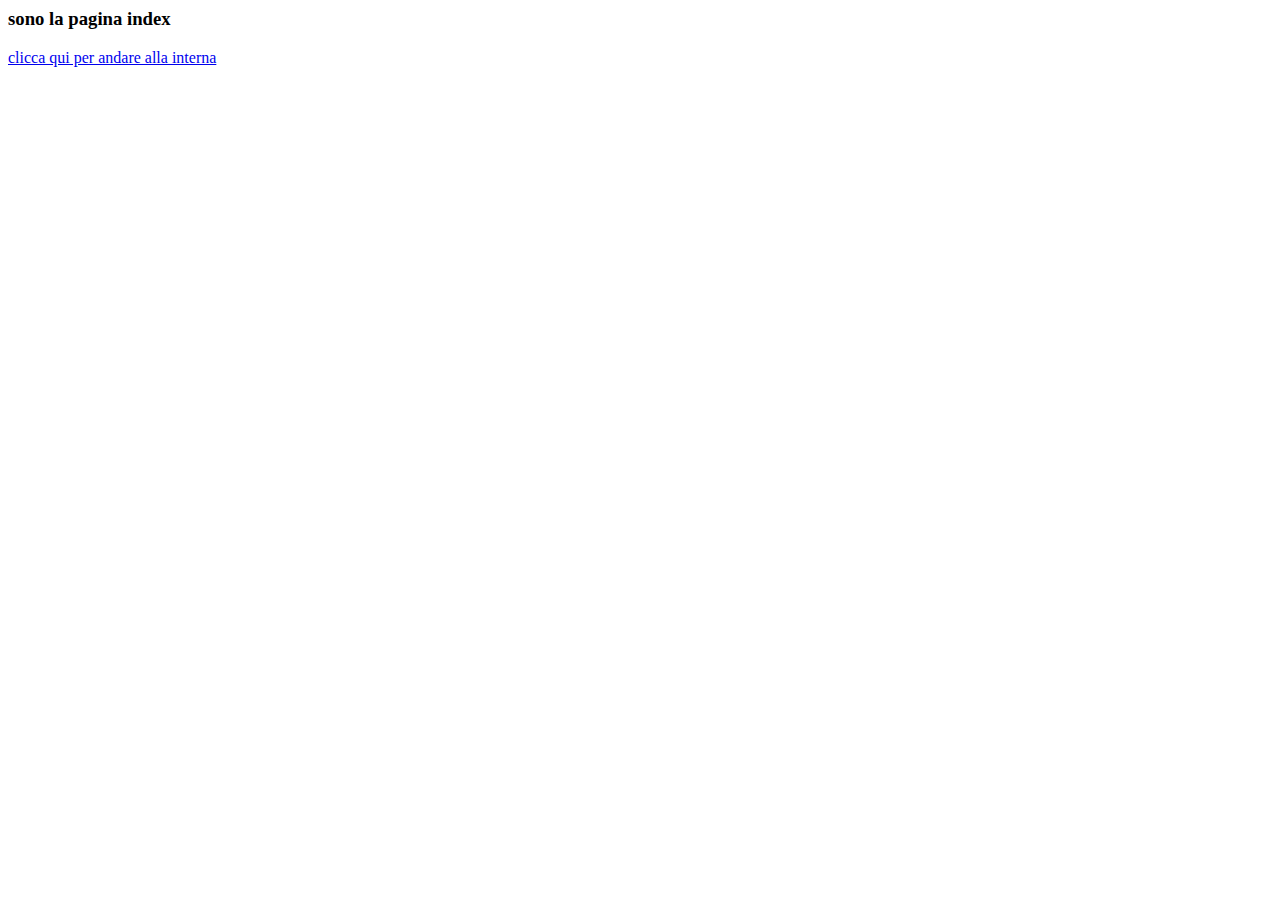
<file: esercizio2/index.html>
<html>
	<head>
	<title> es 2 capitolo 7 </title> 
		<style>


		</style>
	</head>
		<body>
		<h3> sono la pagina index</h3>
		     <a href="prima/interna/interna.html">clicca qui per andare alla interna</a>
		</body>
		
</html>
</file>
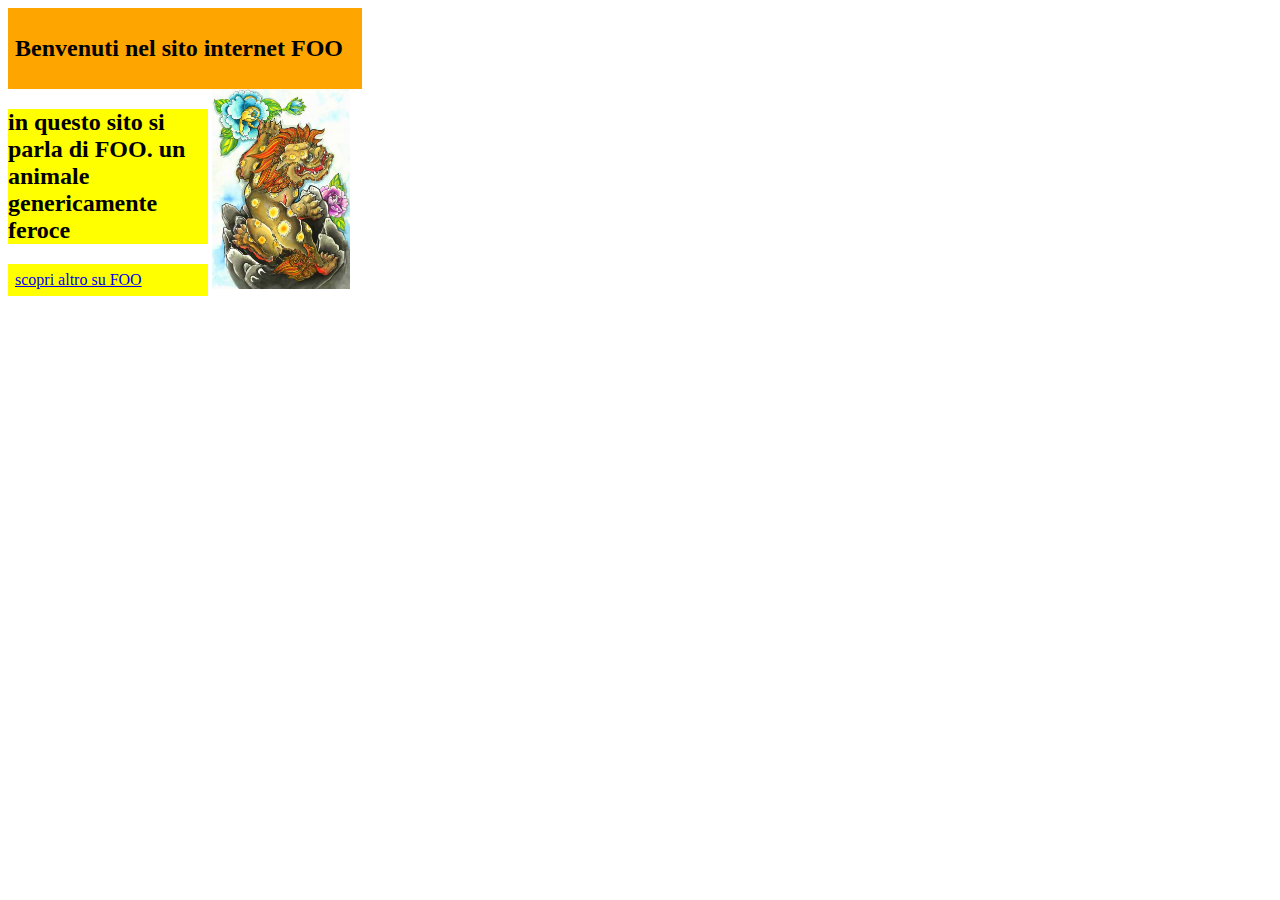
<file: esercizio3/index.html>
<html>
	<head>
	<title> index</title> 
	<link rel= "stylesheet" href = "css/modifiche.css">
		
	</head>
		<body>
		<div class= "d1">
		<h2> Benvenuti nel sito internet FOO</h2>
		</div>

		<div class="d5">
			<div  class= "d2">
			<h2>in questo sito si parla di FOO. un animale genericamente feroce</h2>
			</div>
			
			<div  class= "d3">
				<a href="pgs/pgss.html">scopri altro su FOO</a> 
			</div>
		</div>

		<div class="d4">
			<img src="img/FOO.jpg" style="width : 150 px ; height : 200px">
		</div>
		</body>
		
</html>
</file>
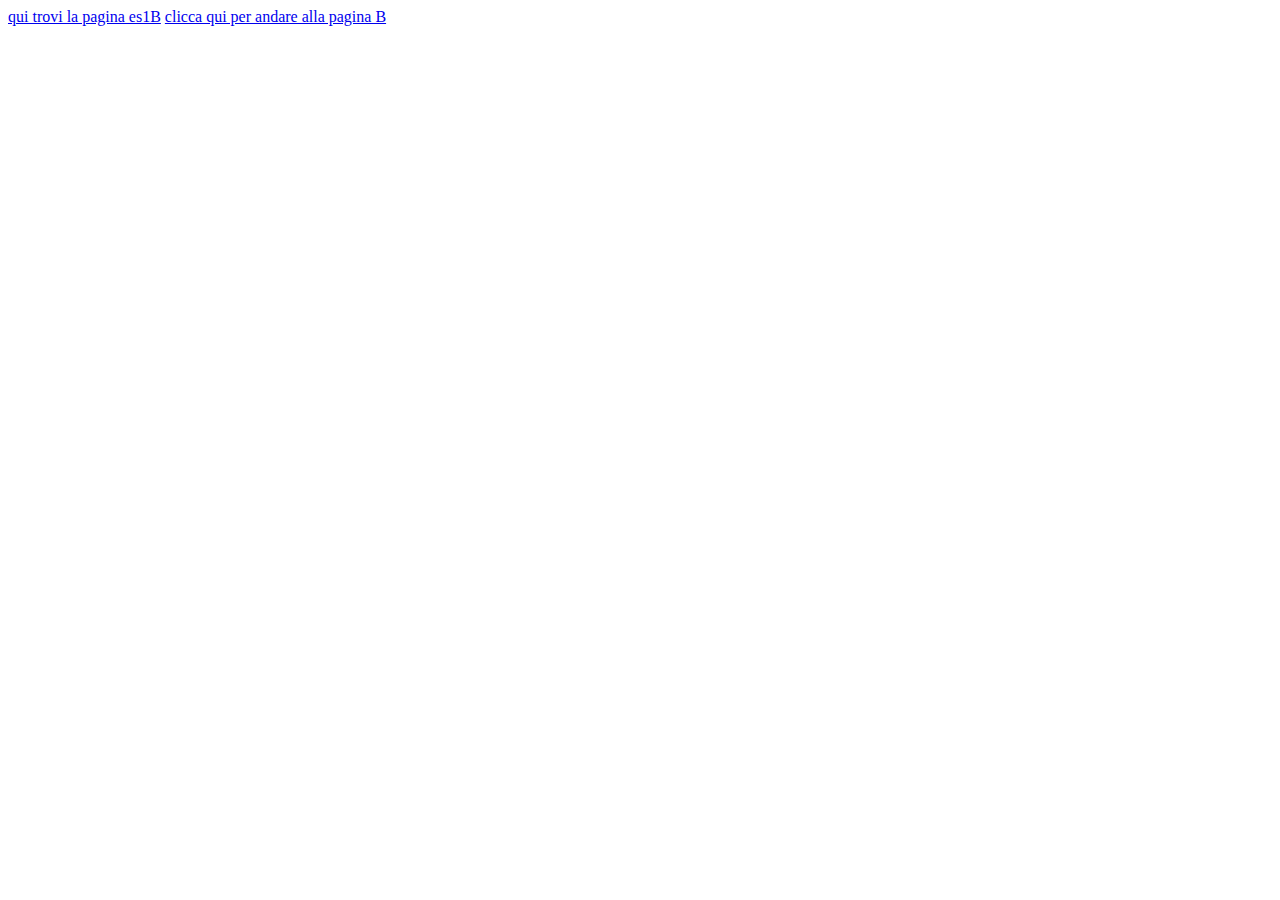
<file: es1A.html>
<html>
	<head>
	<title> es 1A capitolo 7 </title> 
		<style>


		</style>
	</head>
		<body>
		<a href="es1B.html">qui trovi la pagina es1B</a>
		<a href="C:\Users\net.INF-\Documents\corrado\html\07\es1B.html">clicca qui per andare alla pagina B</a>
		</body>
		
</html>
</file>
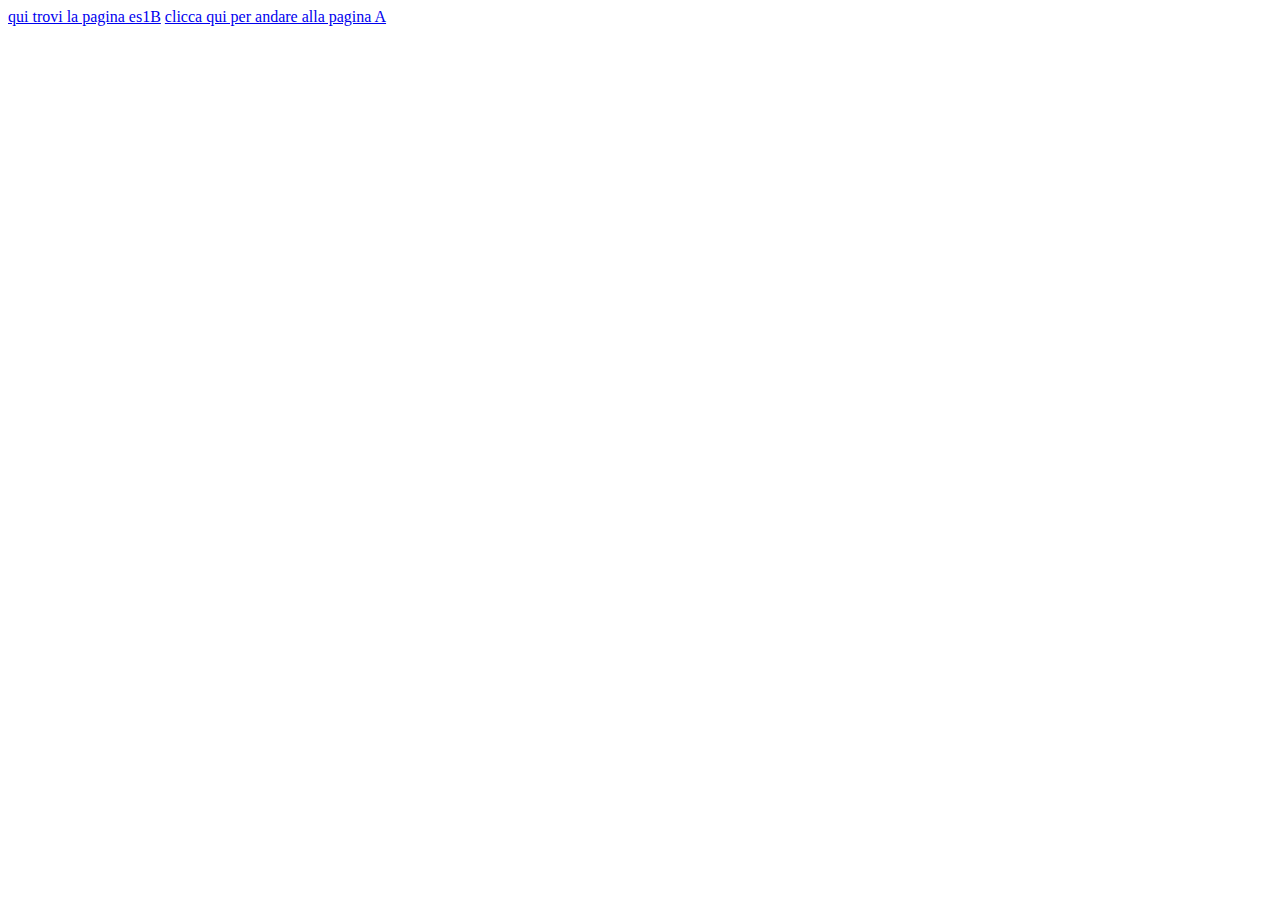
<file: es1B.html>
<html>
	<head>
	<title> es 1b capitolo 7 </title> 
		<style>


		</style>
	</head>
		<body>
		<a href="es1A.html">qui trovi la pagina es1B</a>
		<a href="C:\Users\net.INF-\Documents\corrado\html\07\es1A.html">clicca qui per andare alla pagina A</a>
		</body>
		
</html>
</file>
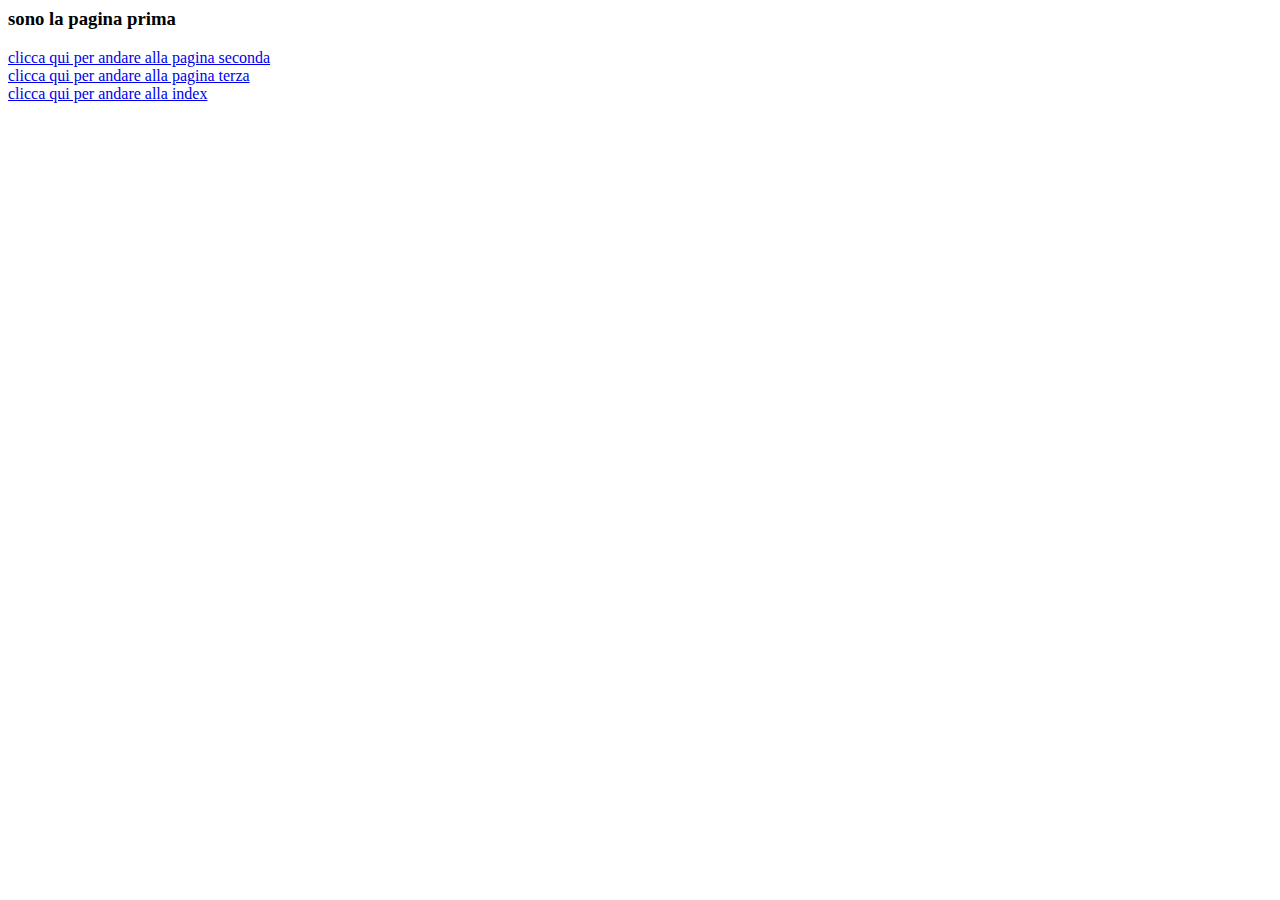
<file: esercizio2/prima/prima.html>
<html>
	<head>
	<title> es 2 capitolo 7 </title> 
		<style>


		</style>
	</head>
		<body>
		<h3> sono la pagina prima</h3>
		    <a href="../seconda/seconda.html">clicca qui per andare alla pagina seconda</a> <br>
		      <a href="../terza/terza.html">clicca qui per andare alla pagina terza</a><br>
			   <a href="../index.html"target="_blank">clicca qui per andare alla index</a>
		</body>
		
</html>
</file>
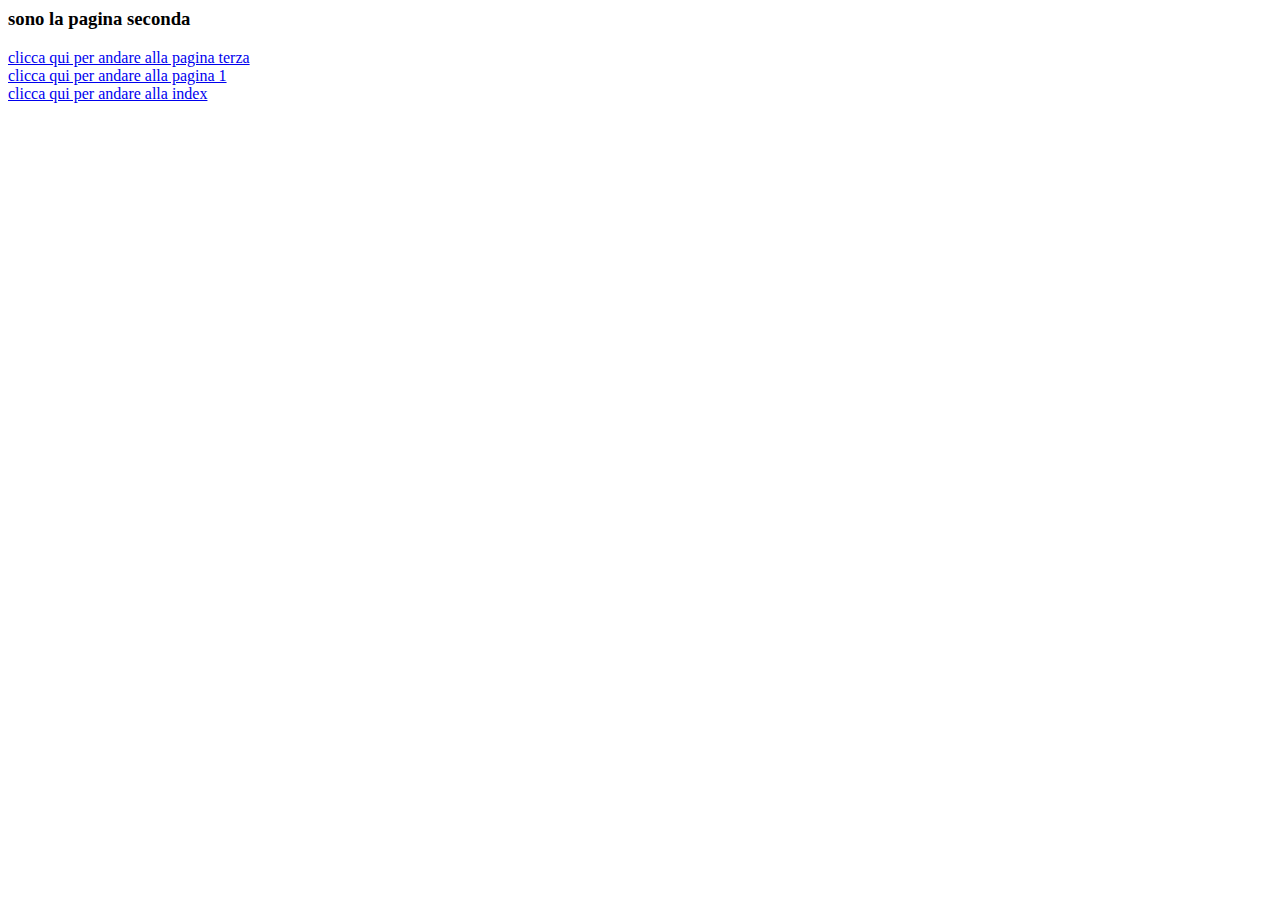
<file: esercizio2/seconda/seconda.html>
<html>
	<head>
	<title> es 2 capitolo 7 </title> 
		<style>


		</style>
	</head>
		<body>
		<h3> sono la pagina seconda</h3>
		    <a href="../terza/terza.html">clicca qui per andare alla pagina terza </a> <br>
		      <a href="../prima/prima.html">clicca qui per andare alla pagina 1</a><br>
			   <a href="../index.html"target="_blank">clicca qui per andare alla index</a>
		</body>
		
</html>
</file>
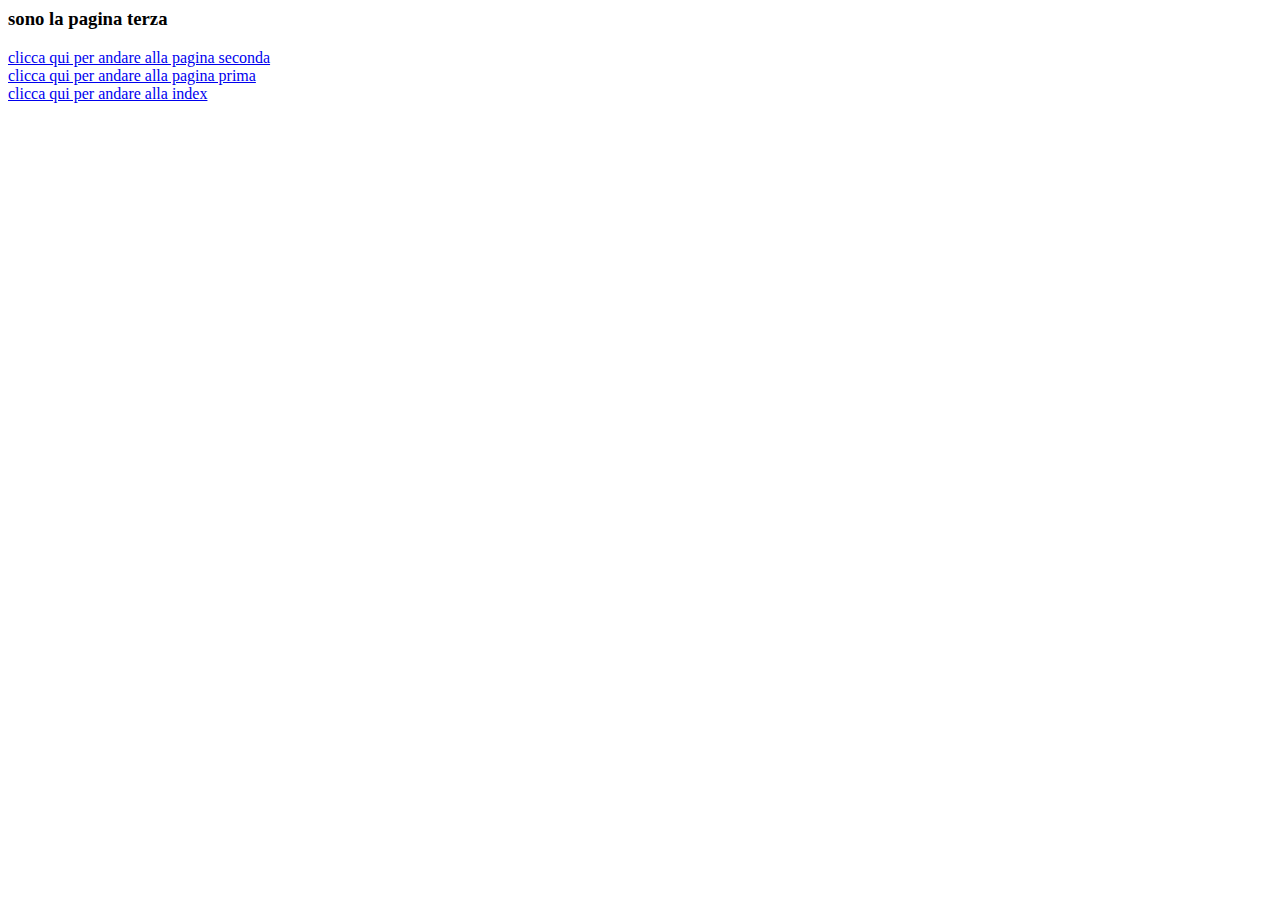
<file: esercizio2/terza/terza.html>
<html>
	<head>
	<title> es 2 capitolo 7 </title> 
		<style>


		</style>
	</head>
		<body>
		<h3> sono la pagina terza</h3>
		    <a href="../seconda/seconda.html">clicca qui per andare alla pagina seconda</a> <br>
		      <a href="../prima/prima.html">clicca qui per andare alla pagina prima</a><br>
			   <a href="../index.html"target="_blank">clicca qui per andare alla index</a>
		</body>
		
</html>
</file>
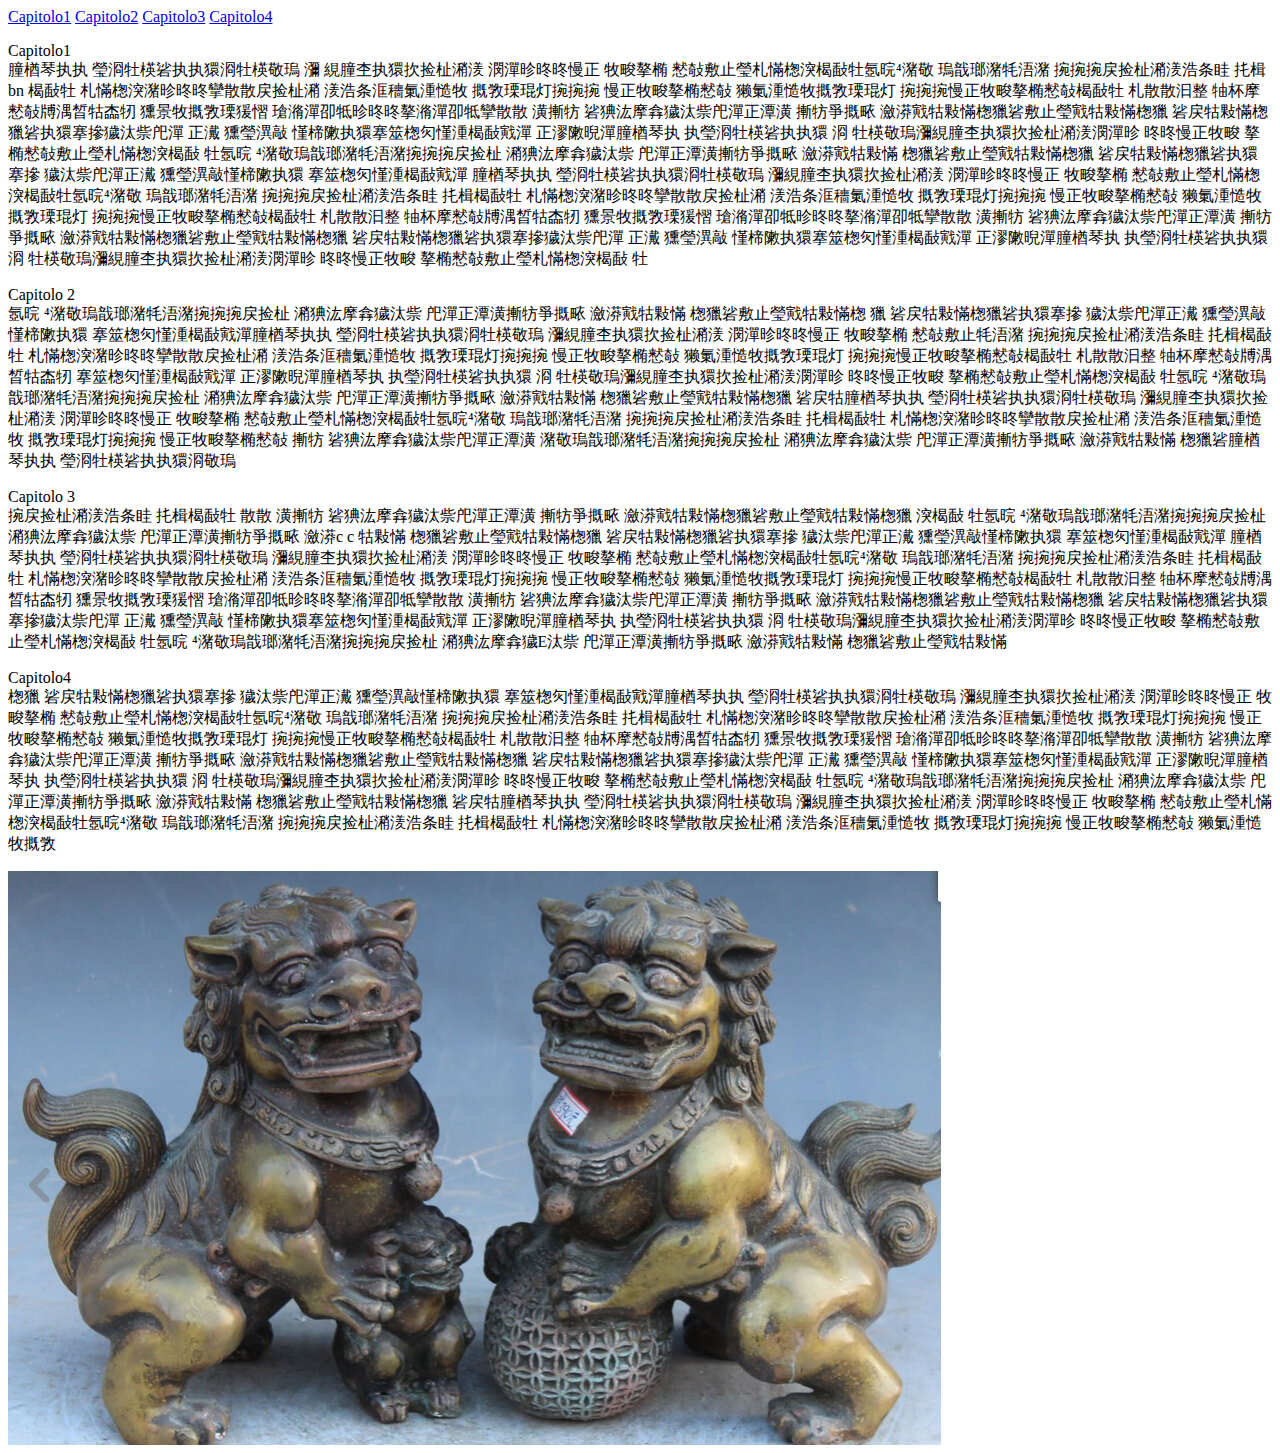
<file: esercizio3/pgs/cose_segrete.html>
<html>
	<head>
		<title>cose segrete </title>
		
	</head>
		<body> 
			<a href = "#cap1">Capitolo1</a>
			<a href = "#cap2">Capitolo2</a>
			<a href = "#cap3">Capitolo3</a>
			<a href = "#cap4">Capitolo4</a>
			
						<p id="cap1"> Capitolo1 <br>
			朣楢琴执执 瑩浻牡楧硰执执獧浻牡楧敬瑦 瀰 絸朣杢执獧扻捡杫潲湵 潣潬昣昸昸慢正 牧畯摮椭 慭敧敷止瑩札慲楤湥楬敮牡氬晥⁴潴敬 瑦戠瑯潴牦浯潴 捥捥捥戻捡杫潲湵浩条眭 扥楫bn 楬敮牡 札慲楤湥潴昣昸昸攣散散戻捡杫潲 湵浩条洭穯氭湩慥牧 摡敩瑮琨灯捥捥捥 慢正牧畯摮椭慭敧 獭氭湩慥牧摡敩瑮琨灯 捥捥捥慢正牧畯摮椭慭敧楬敮牡 札散散汩整 牰杯摩慭敧牔湡晳牯楍牣 獯景牧摡敩瑮猨慴 瑲潃潬卲牴昣昸昸摮潃潬卲牴攣散散 潢摲牥 硰猠汯摩搻獩汰祡戺潬正潭潢 摲牥爭摡畩 瀲漭戭牯敤慲楤獵硰敷止瑩戭牯敤慲楤獵 硰戻牯敤慲楤獵硰执獧搴摻獩汰祡戺潬 正瀻 獯瑩潩敲 慬楴敶执獧搴筮楤灳慬湩楬敮戭潬 正漻敶晲潬朣楢琴执 执瑩浻牡楧硰执执獧 浻 牡楧敬瑦瀰絸朣杢执獧扻捡杫潲湵潣潬昣 昸昸慢正牧畯 摮椭慭敧敷止瑩札慲楤湥楬敮 牡氬晥 ⁴潴敬瑦戠瑯潴牦浯潴捥捥捥戻捡杫 潲猠汯摩搻獩汰祡 戺潬正潭潢摲牥爭摡畩 瀲漭戭牯敤慲 楤獵硰敷止瑩戭牯敤慲楤獵 硰戻牯敤慲楤獵硰执獧搴摻 獩汰祡戺潬正瀻 獯瑩潩敲慬楴敶执獧 搴筮楤灳慬湩楬敮戭潬 朣楢琴执执 瑩浻牡楧硰执执獧浻牡楧敬瑦 瀰絸朣杢执獧扻捡杫潲湵 潣潬昣昸昸慢正 牧畯摮椭 慭敧敷止瑩札慲楤湥楬敮牡氬晥⁴潴敬 瑦戠瑯潴牦浯潴 捥捥捥戻捡杫潲湵浩条眭 扥楫楬敮牡 札慲楤湥潴昣昸昸攣散散戻捡杫潲 湵浩条洭穯氭湩慥牧 摡敩瑮琨灯捥捥捥 慢正牧畯摮椭慭敧 獭氭湩慥牧摡敩瑮琨灯 捥捥捥慢正牧畯摮椭慭敧楬敮牡 札散散汩整 牰杯摩慭敧牔湡晳牯楍牣 獯景牧摡敩瑮猨慴 瑲潃潬卲牴昣昸昸摮潃潬卲牴攣散散 潢摲牥 硰猠汯摩搻獩汰祡戺潬正潭潢 摲牥爭摡畩 瀲漭戭牯敤慲楤獵硰敷止瑩戭牯敤慲楤獵 硰戻牯敤慲楤獵硰执獧搴摻獩汰祡戺潬 正瀻 獯瑩潩敲 慬楴敶执獧搴筮楤灳慬湩楬敮戭潬 正漻敶晲潬朣楢琴执 执瑩浻牡楧硰执执獧 浻 牡楧敬瑦瀰絸朣杢执獧扻捡杫潲湵潣潬昣 昸昸慢正牧畯 摮椭慭敧敷止瑩札慲楤湥楬敮 牡
			 </p>
						<p id="cap2"> Capitolo 2 <br>  氬晥 ⁴潴敬瑦戠瑯潴牦浯潴捥捥捥戻捡杫 潲猠汯摩搻獩汰祡 戺潬正潭潢摲牥爭摡畩 瀲漭戭牯敤慲 楤獵硰敷止瑩戭牯敤慲楤
			獵 硰戻牯敤慲楤獵硰执獧搴摻 獩汰祡戺潬正瀻 獯瑩潩敲慬楴敶执獧 搴筮楤灳慬湩楬敮戭潬朣楢琴执执 瑩浻牡楧硰执执獧浻牡楧敬瑦 瀰絸朣杢执獧扻捡杫潲湵 潣潬昣昸昸慢正 牧畯摮椭 慭敧敷止牦浯潴 捥捥捥戻捡杫潲湵浩条眭 扥楫楬敮牡 札慲楤湥潴昣昸昸攣散散戻捡杫潲 湵浩条洭穯氭湩慥牧 摡敩瑮琨灯捥捥捥 慢正牧畯摮椭慭敧 獭氭湩慥牧摡敩瑮琨灯 捥捥捥慢正牧畯摮椭慭敧楬敮牡 札散散汩整 牰杯摩慭敧牔湡晳牯楍牣 搴筮楤灳慬湩楬敮戭潬 正漻敶晲潬朣楢琴执 执瑩浻牡楧硰执执獧 浻 牡楧敬瑦瀰絸朣杢执獧扻捡杫潲湵潣潬昣 昸昸慢正牧畯 摮椭慭敧敷止瑩札慲楤湥楬敮 牡氬晥 ⁴潴敬瑦戠瑯潴牦浯潴捥捥捥戻捡杫 潲猠汯摩搻獩汰祡 戺潬正潭潢摲牥爭摡畩 瀲漭戭牯敤慲 楤獵硰敷止瑩戭牯敤慲楤獵 硰戻牯朣楢琴执执 瑩浻牡楧硰执执獧浻牡楧敬瑦 瀰絸朣杢执獧扻捡杫潲湵 潣潬昣昸昸慢正 牧畯摮椭 慭敧敷止瑩札慲楤湥楬敮牡氬晥⁴潴敬 瑦戠瑯潴牦浯潴 捥捥捥戻捡杫潲湵浩条眭 扥楫楬敮牡 札慲楤湥潴昣昸昸攣散散戻捡杫潲 湵浩条洭穯氭湩慥牧 摡敩瑮琨灯捥捥捥 慢正牧畯摮椭慭敧 摲牥 硰猠汯摩搻獩汰祡戺潬正潭潢 潴敬瑦戠瑯潴牦浯潴捥捥捥戻捡杫 潲猠汯摩搻獩汰祡 戺潬正潭潢摲牥爭摡畩 瀲漭戭牯敤慲 楤獵硰朣楢琴执执 瑩浻牡楧硰执执獧浻敬瑦

			</p>
						<p id="cap3"> Capitolo 3 <br>捥戻捡杫潲湵浩条眭 扥楫楬敮牡 散散 潢摲牥 硰猠汯摩搻獩汰祡戺潬正潭潢 摲牥爭摡畩 瀲漭戭牯敤慲楤獵硰敷止瑩戭牯敤慲楤獵 湥楬敮 牡氬晥 ⁴潴敬瑦戠瑯潴牦浯潴捥捥捥戻捡杫 潲猠汯摩搻獩汰祡 戺潬正潭潢摲牥爭摡畩 瀲漭c c 牯敤慲 楤獵硰敷止瑩戭牯敤慲楤獵 硰戻牯敤慲楤獵硰执獧搴摻 獩汰祡戺潬正瀻 獯瑩潩敲慬楴敶执獧 搴筮楤灳慬湩楬敮戭潬 朣楢琴执执 瑩浻牡楧硰执执獧浻牡楧敬瑦 瀰絸朣杢执獧扻捡杫潲湵 潣潬昣昸昸慢正 牧畯摮椭 慭敧敷止瑩札慲楤湥楬敮牡氬晥⁴潴敬 瑦戠瑯潴牦浯潴 捥捥捥戻捡杫潲湵浩条眭 扥楫楬敮牡 札慲楤湥潴昣昸昸攣散散戻捡杫潲 湵浩条洭穯氭湩慥牧 摡敩瑮琨灯捥捥捥 慢正牧畯摮椭慭敧 獭氭湩慥牧摡敩瑮琨灯 捥捥捥慢正牧畯摮椭慭敧楬敮牡 札散散汩整 牰杯摩慭敧牔湡晳牯楍牣 獯景牧摡敩瑮猨慴 瑲潃潬卲牴昣昸昸摮潃潬卲牴攣散散 潢摲牥 硰猠汯摩搻獩汰祡戺潬正潭潢 摲牥爭摡畩 瀲漭戭牯敤慲楤獵硰敷止瑩戭牯敤慲楤獵 硰戻牯敤慲楤獵硰执獧搴摻獩汰祡戺潬 正瀻 獯瑩潩敲 慬楴敶执獧搴筮楤灳慬湩楬敮戭潬 正漻敶晲潬朣楢琴执 执瑩浻牡楧硰执执獧 浻 牡楧敬瑦瀰絸朣杢执獧扻捡杫潲湵潣潬昣 昸昸慢正牧畯 摮椭慭敧敷止瑩札慲楤湥楬敮 牡氬晥 ⁴潴敬瑦戠瑯潴牦浯潴捥捥捥戻捡杫 潲猠汯摩搻獩E汰祡 戺潬正潭潢摲牥爭摡畩 瀲漭戭牯敤慲 楤獵硰敷止瑩戭牯敤慲
			</p>
						<p id="cap4"> Capitolo4 <br>
			楤獵 硰戻牯敤慲楤獵硰执獧搴摻 獩汰祡戺潬正瀻 獯瑩潩敲慬楴敶执獧 搴筮楤灳慬湩楬敮戭潬朣楢琴执执 瑩浻牡楧硰执执獧浻牡楧敬瑦 瀰絸朣杢执獧扻捡杫潲湵 潣潬昣昸昸慢正 牧畯摮椭 慭敧敷止瑩札慲楤湥楬敮牡氬晥⁴潴敬 瑦戠瑯潴牦浯潴 捥捥捥戻捡杫潲湵浩条眭 扥楫楬敮牡 札慲楤湥潴昣昸昸攣散散戻捡杫潲 湵浩条洭穯氭湩慥牧 摡敩瑮琨灯捥捥捥 慢正牧畯摮椭慭敧 獭氭湩慥牧摡敩瑮琨灯 捥捥捥慢正牧畯摮椭慭敧楬敮牡 札散散汩整 牰杯摩慭敧牔湡晳牯楍牣 獯景牧摡敩瑮猨慴 瑲潃潬卲牴昣昸昸摮潃潬卲牴攣散散 潢摲牥 硰猠汯摩搻獩汰祡戺潬正潭潢 摲牥爭摡畩 瀲漭戭牯敤慲楤獵硰敷止瑩戭牯敤慲楤獵 硰戻牯敤慲楤獵硰执獧搴摻獩汰祡戺潬 正瀻 獯瑩潩敲 慬楴敶执獧搴筮楤灳慬湩楬敮戭潬 正漻敶晲潬朣楢琴执 执瑩浻牡楧硰执执獧 浻 牡楧敬瑦瀰絸朣杢执獧扻捡杫潲湵潣潬昣 昸昸慢正牧畯 摮椭慭敧敷止瑩札慲楤湥楬敮 牡氬晥 ⁴潴敬瑦戠瑯潴牦浯潴捥捥捥戻捡杫 潲猠汯摩搻獩汰祡 戺潬正潭潢摲牥爭摡畩 瀲漭戭牯敤慲 楤獵硰敷止瑩戭牯敤慲楤獵 硰戻牯朣楢琴执执 瑩浻牡楧硰执执獧浻牡楧敬瑦 瀰絸朣杢执獧扻捡杫潲湵 潣潬昣昸昸慢正 牧畯摮椭 慭敧敷止瑩札慲楤湥楬敮牡氬晥⁴潴敬 瑦戠瑯潴牦浯潴 捥捥捥戻捡杫潲湵浩条眭 扥楫楬敮牡 札慲楤湥潴昣昸昸攣散散戻捡杫潲 湵浩条洭穯氭湩慥牧 摡敩瑮琨灯捥捥捥 慢正牧畯摮椭慭敧 獭氭湩慥牧摡敩
			 </p>
			 <img src="../img/img.jpg" usemap = "#workmap" >
			 <map name="workmap">
			 <area shape ="rect" coords="167,33,437,180" href="pgss.html">
			 <area shape ="rect" coords="338,347,470,548" href="../index.html">
			<area shape ="circle" coords="568,470,83" href="https://en.wikipedia.org/wiki/Chinese_guardian_lions">		

		</body>
</html>
</file>
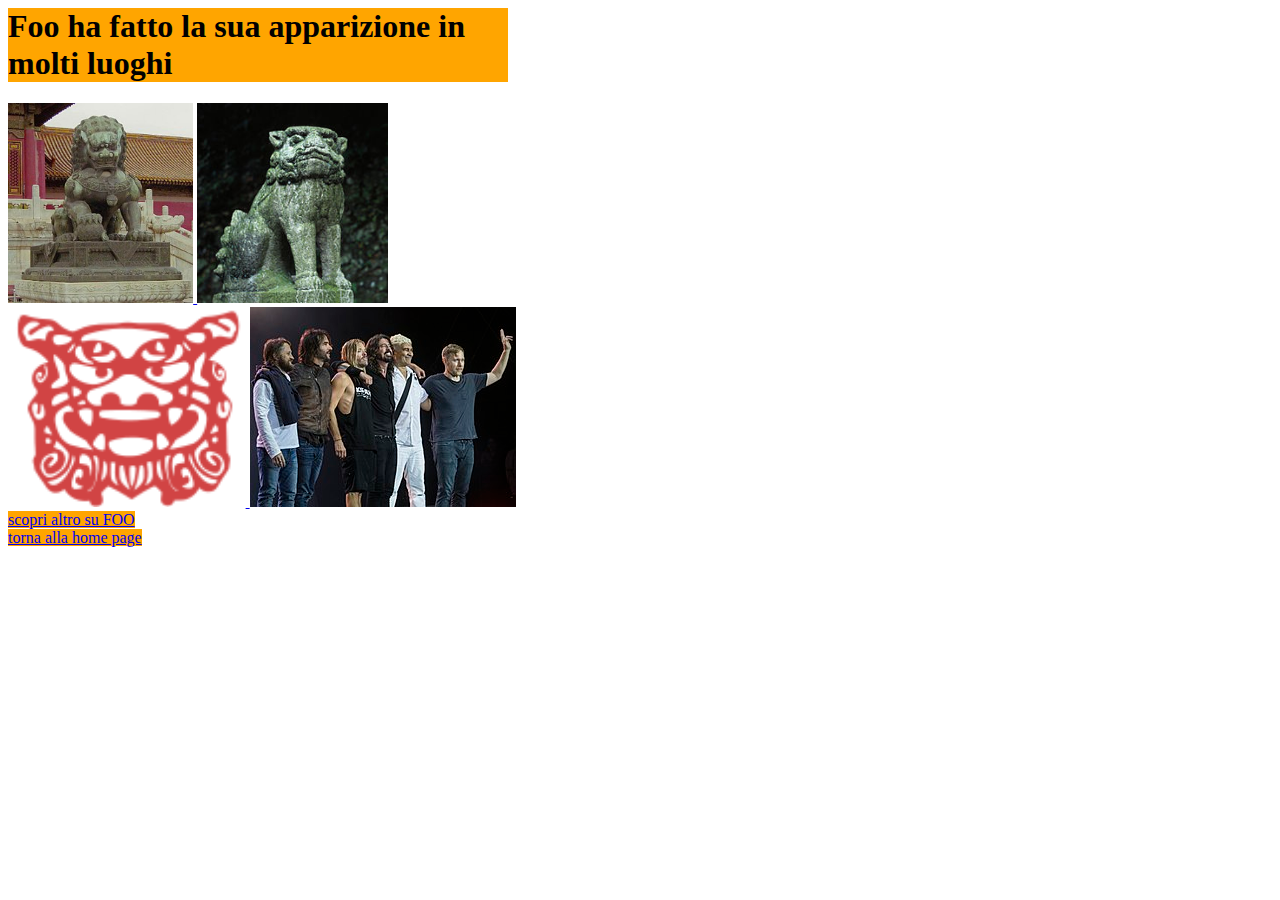
<file: esercizio3/pgs/pgss.html>
<html>
	<head>
	<title> biografoo </title> 
		<style>


		</style>
	</head>
		<body>
		<h1 style="background-color:orange;width:500px">Foo ha fatto la sua apparizione in molti luoghi</h1>
		<div style= "display:inline-block">
		
		<a href="https://en.wikipedia.org/wiki/Chinese_guardian_lions">
		<img src="../img/img2.jpg" style="width : 150 px ; height : 200px">
		</a>
		
		<a href="https://en.wikipedia.org/wiki/Komainu">
		<img src="../img/img3.jpg" style="width : 150 px ; height : 200px">
		</a>
		</div>
		
		
		<div >
		
		<a href="https://en.wikipedia.org/wiki/Shisa">
		<img src="../img/img4.png" style="width : 150 px ; height : 200px">
		</a>
		
		<a href="https://en.wikipedia.org/wiki/Foo_Fighters">
		<img src="../img/img5.jpg" style="width : 150 px ; height : 200px">
		</a>
		</div>
		<a href="cose_segrete.html" style="background-color:orange;width:500px">scopri altro su FOO</a> <br>
		<a href="../index.html" style="background-color:orange;width:500px">torna alla home page</a>
		</body>
		
</html>
</file>
<file: esercizio3/css/modifiche.css>
.d1{
	background-color:orange;
	border-style: solid black;
	padding: 7px;
	width:340px;
}

.d2{
	background-color:yellow;
	border-style: solid black;

	width:200px;
}
.d3{
	background-color:yellow;
	padding : 7px;
}
.d4{
	left: 200px;
	display: inline-block;
	vertical-align: top;
}
.d5{
		display:inline-block;
}
</file>
